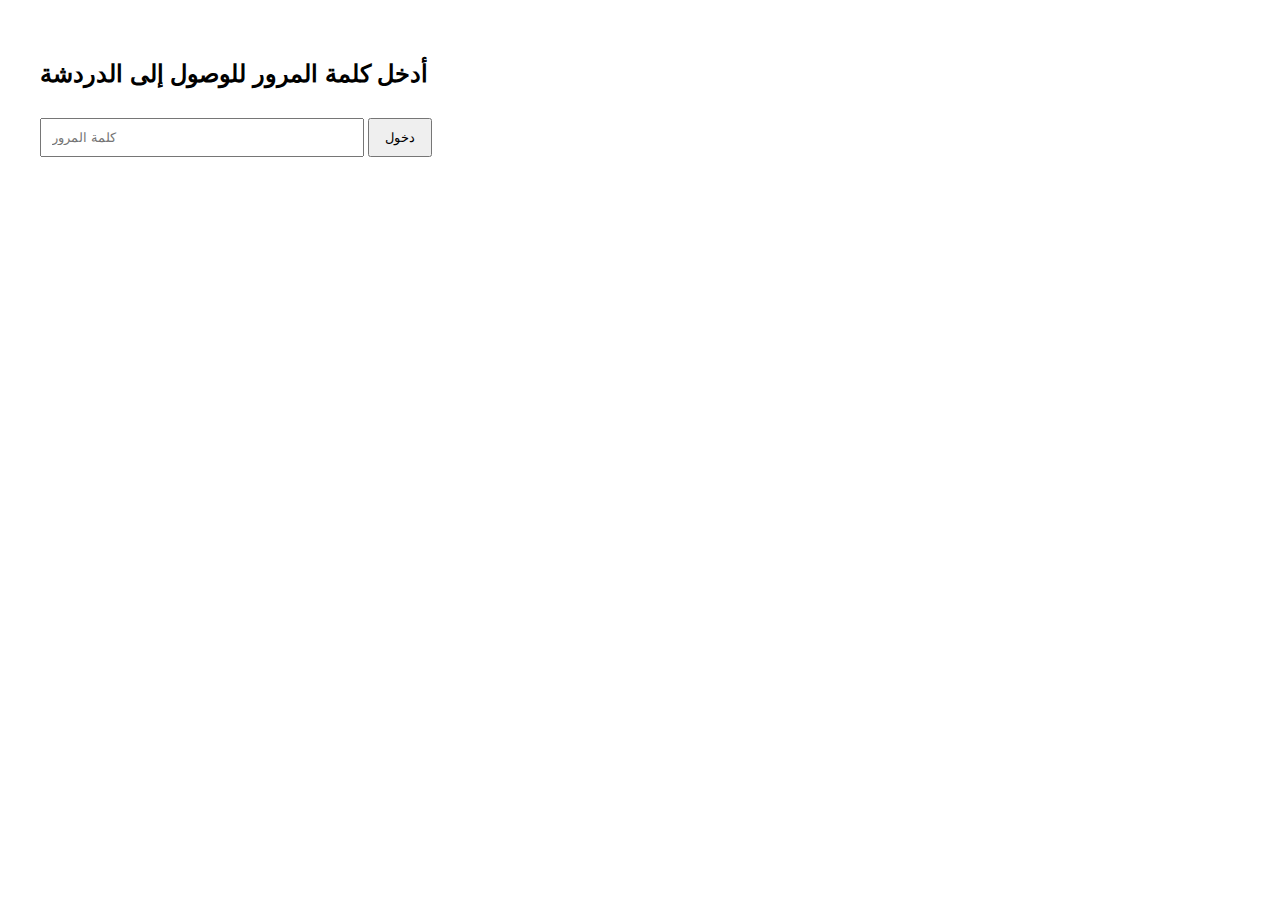
<file: index.html>
<!DOCTYPE html>
<html lang="en">
<head>
    <meta charset="UTF-8">
    <meta name="viewport" content="width=device-width, initial-scale=1.0">
    <title>Login</title>
    <link rel="stylesheet" href="style.css">
</head>
<body>
    <h2>أدخل كلمة المرور للوصول إلى الدردشة</h2>
    <input type="password" id="password" placeholder="كلمة المرور">
    <button onclick="login()">دخول</button>

    <script>
        function login() {
            const password = document.getElementById("password").value;
            const correctPassword = "12345"; // كلمة المرور المطلوبة

            if (password === correctPassword) {
                window.location.href = "chat.html"; // الانتقال إلى صفحة الدردشة
            } else {
                alert("كلمة المرور غير صحيحة");
            }
        }
    </script>
</body>
</html>
</file>
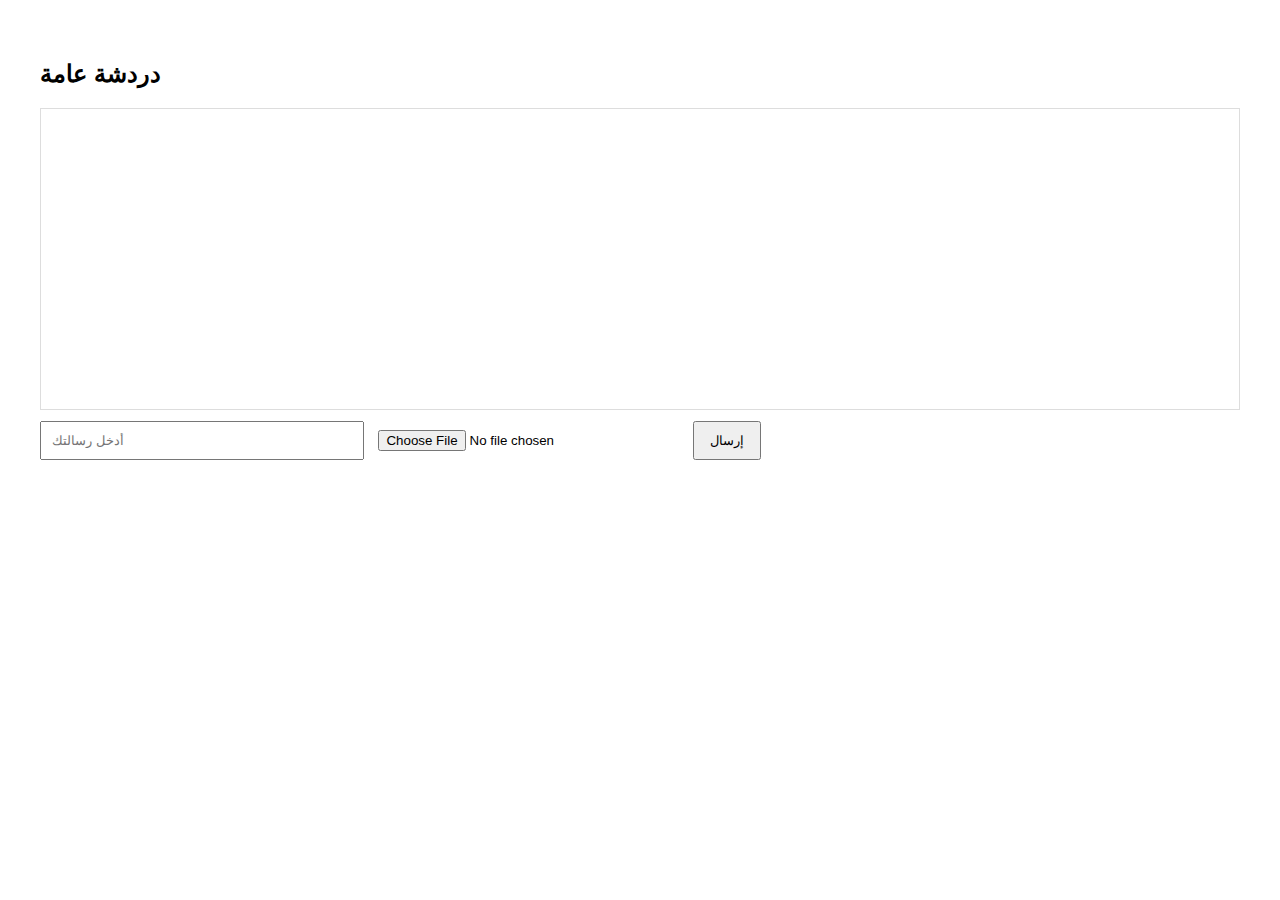
<file: chat.html>
<!DOCTYPE html>
<html lang="en">
<head>
    <meta charset="UTF-8">
    <meta name="viewport" content="width=device-width, initial-scale=1.0">
    <title>Chat</title>
    <link rel="stylesheet" href="style.css">
</head>
<body>
    <h2>دردشة عامة</h2>
    <div id="chatBox" style="border: 1px solid #ddd; height: 300px; overflow-y: scroll;"></div>
    
    <input type="text" id="message" placeholder="أدخل رسالتك">
    <input type="file" id="imageInput" accept="image/*">
    <button onclick="sendMessage()">إرسال</button>

    <script>
        const chatBox = document.getElementById("chatBox");
        const messageInput = document.getElementById("message");
        const imageInput = document.getElementById("imageInput");

        // تحميل الرسائل من Local Storage عند فتح الصفحة
        function loadMessages() {
            const messages = JSON.parse(localStorage.getItem("chatMessages")) || [];
            chatBox.innerHTML = ''; // إفراغ محتوى صندوق الدردشة
            messages.forEach(msg => {
                const messageElement = document.createElement("div");
                messageElement.innerHTML = msg; // استخدم innerHTML لدعم الصور
                chatBox.appendChild(messageElement);
            });
            chatBox.scrollTop = chatBox.scrollHeight; // التمرير إلى الأسفل
        }

        function sendMessage() {
            const message = messageInput.value;
            const file = imageInput.files[0]; // الحصول على الصورة المرفقة

            if (message || file) {
                const messages = JSON.parse(localStorage.getItem("chatMessages")) || [];

                let messageHTML = '';
                if (message) {
                    messageHTML += `<div>${message}</div>`;
                }

                if (file) {
                    const reader = new FileReader();
                    reader.onload = function(e) {
                        messageHTML += `<img src="${e.target.result}" style="max-width: 200px;"/>`;
                        messages.push(messageHTML); // إضافة الرسالة إلى Local Storage
                        localStorage.setItem("chatMessages", JSON.stringify(messages));
                        loadMessages(); // إعادة تحميل الرسائل بعد الإرسال
                    };
                    reader.readAsDataURL(file); // قراءة الصورة كـ Data URL
                } else {
                    messages.push(messageHTML); // إضافة الرسالة النصية إلى Local Storage
                    localStorage.setItem("chatMessages", JSON.stringify(messages));
                    loadMessages(); // إعادة تحميل الرسائل بعد الإرسال
                }

                messageInput.value = ""; // إفراغ حقل الرسالة بعد الإرسال
                imageInput.value = ""; // إفراغ حقل تحميل الصورة
            }
        }

        // تحميل الرسائل عند فتح الصفحة
        window.onload = loadMessages;
    </script>
</body>
</html>
</file>
<file: style.css>
body {
    font-family: Arial, sans-serif;
    margin: 20px;
    padding: 20px;
}

input[type="password"],
input[type="text"],
input[type="file"] {
    width: 300px;
    padding: 10px;
    margin-top: 10px;
}

button {
    padding: 10px 15px;
    margin-top: 10px;
    cursor: pointer;
}

#chatBox {
    margin-top: 20px;
}
</file>
